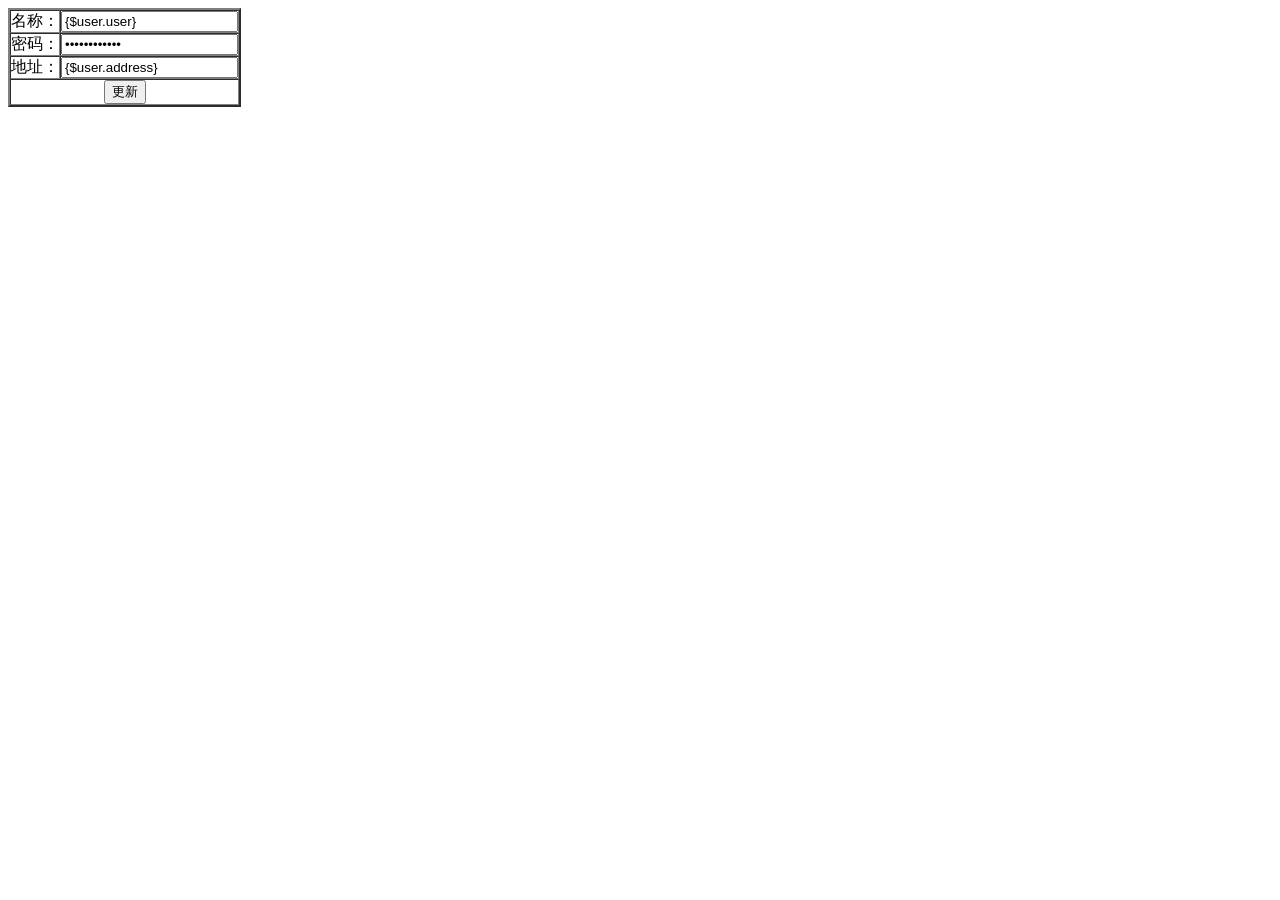
<file: my/Admin/Tpl/default/Index/update.html>
<!DOCTYPE html>
<html lang="en">
<head>
	<meta http-equiv="Content-Type" content="text/html; charset=utf-8" />
	<title>update</title>
</head>
<body>
<form method="post" action="__URL__/update">
	<table border="2" cellspacing="0" cellpadding="0">
		<foreach name='select' item='my1' >
			<tr>
				<td>名称：</td>
				<td>
					<input type="hidden" name="id" id="hiddenField" value="{$user.id}">
					<input type="text" name="user" size="20" value="{$user.user}">
				</td>
			</tr>
			<tr>
				<td>密码：</td>
				<td><input type="password" name="pass" id="pass" size="20" value="{$user.pass}"></td>
			</tr>
			<tr>
				<td>地址：</td>
				<td><input type="text" name="address" id="address" size="20" value="{$user.address}"></td>
			</tr>
			<tr>
				<td colspan="2" align="center">
					<input type="submit" value="更新">
				</td>
			</tr>
		</foreach>
	</table>
</form>
</body>
</html>
</file>
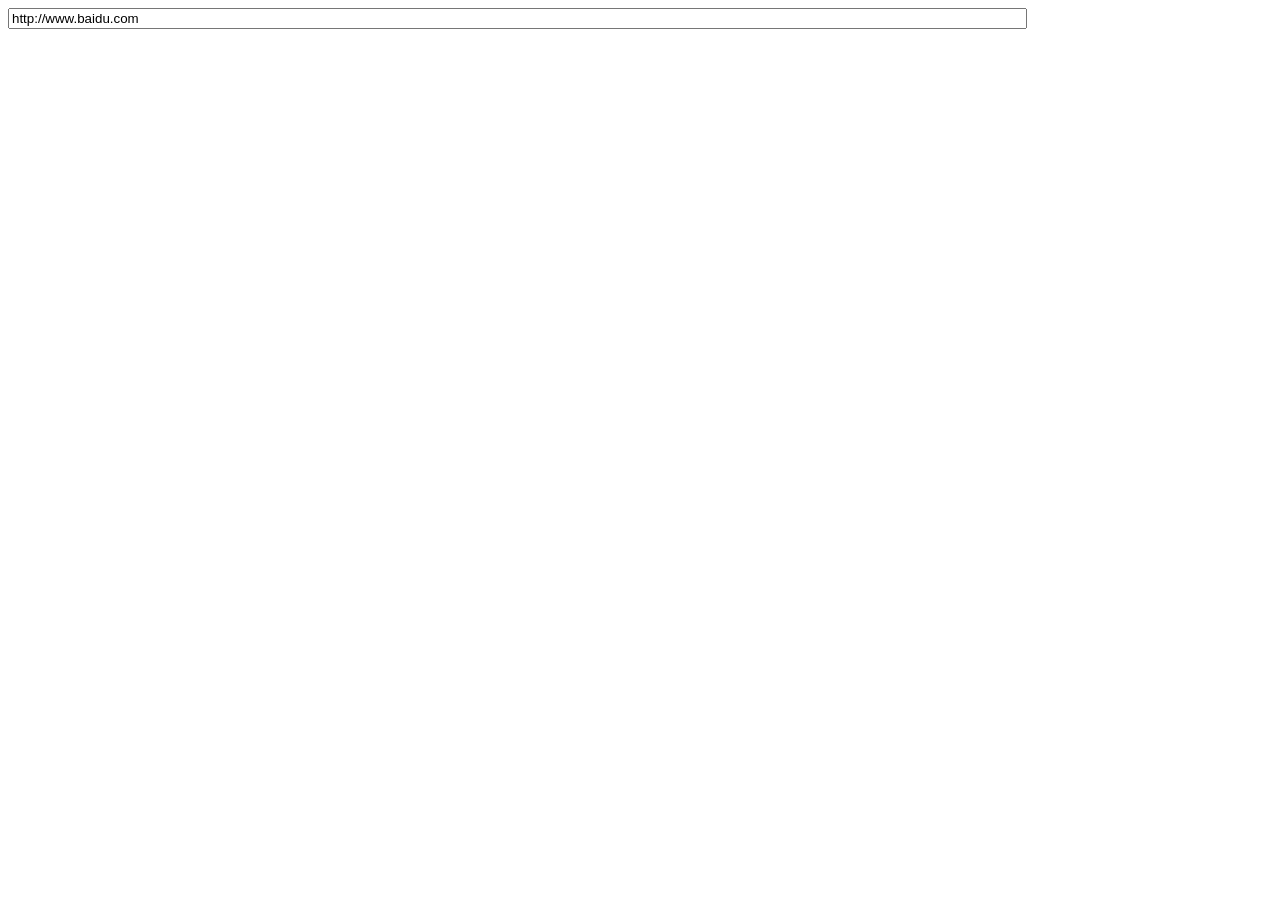
<file: my/App/Tpl/default/Index/erweima.html>
<!DOCTYPE html>
<html lang="en">
<head>
    <title>Javascript 二维码生成库：QRCode</title>
    <meta http-equiv="Content-Type" content="text/html; charset=UTF-8" />
    <meta name="viewport" content="width=device-width,initial-scale=1,user-scalable=no" />
    <script type="text/javascript" src="http://cdn.static.runoob.com/libs/jquery/2.1.1/jquery.min.js"></script>
    <script type="text/javascript" src="http://static.runoob.com/assets/qrcode/qrcode.min.js"></script>
</head>
<body>
<input id="text" type="text" value="http://www.baidu.com" style="width:80%" /><br />
<div id="qrcode" style="width:250px; height:250px; margin-top:15px;"></div>
<script type="text/javascript">
    var qrcode = new QRCode(document.getElementById("qrcode"), {
        width : 200,
        height : 200
    });
    function makeCode () {
        var elText = document.getElementById("text");
        if (!elText.value) {
            alert("Input a text");
            elText.focus();
            return;
        }
        qrcode.makeCode(elText.value);
    }
    makeCode();
    $("#text").
    on("blur", function () {
        makeCode();
    }).
    on("keydown", function (e) {
        if (e.keyCode == 13) {
            makeCode();
        }
    });
</script>
</body>
</html>
</file>
